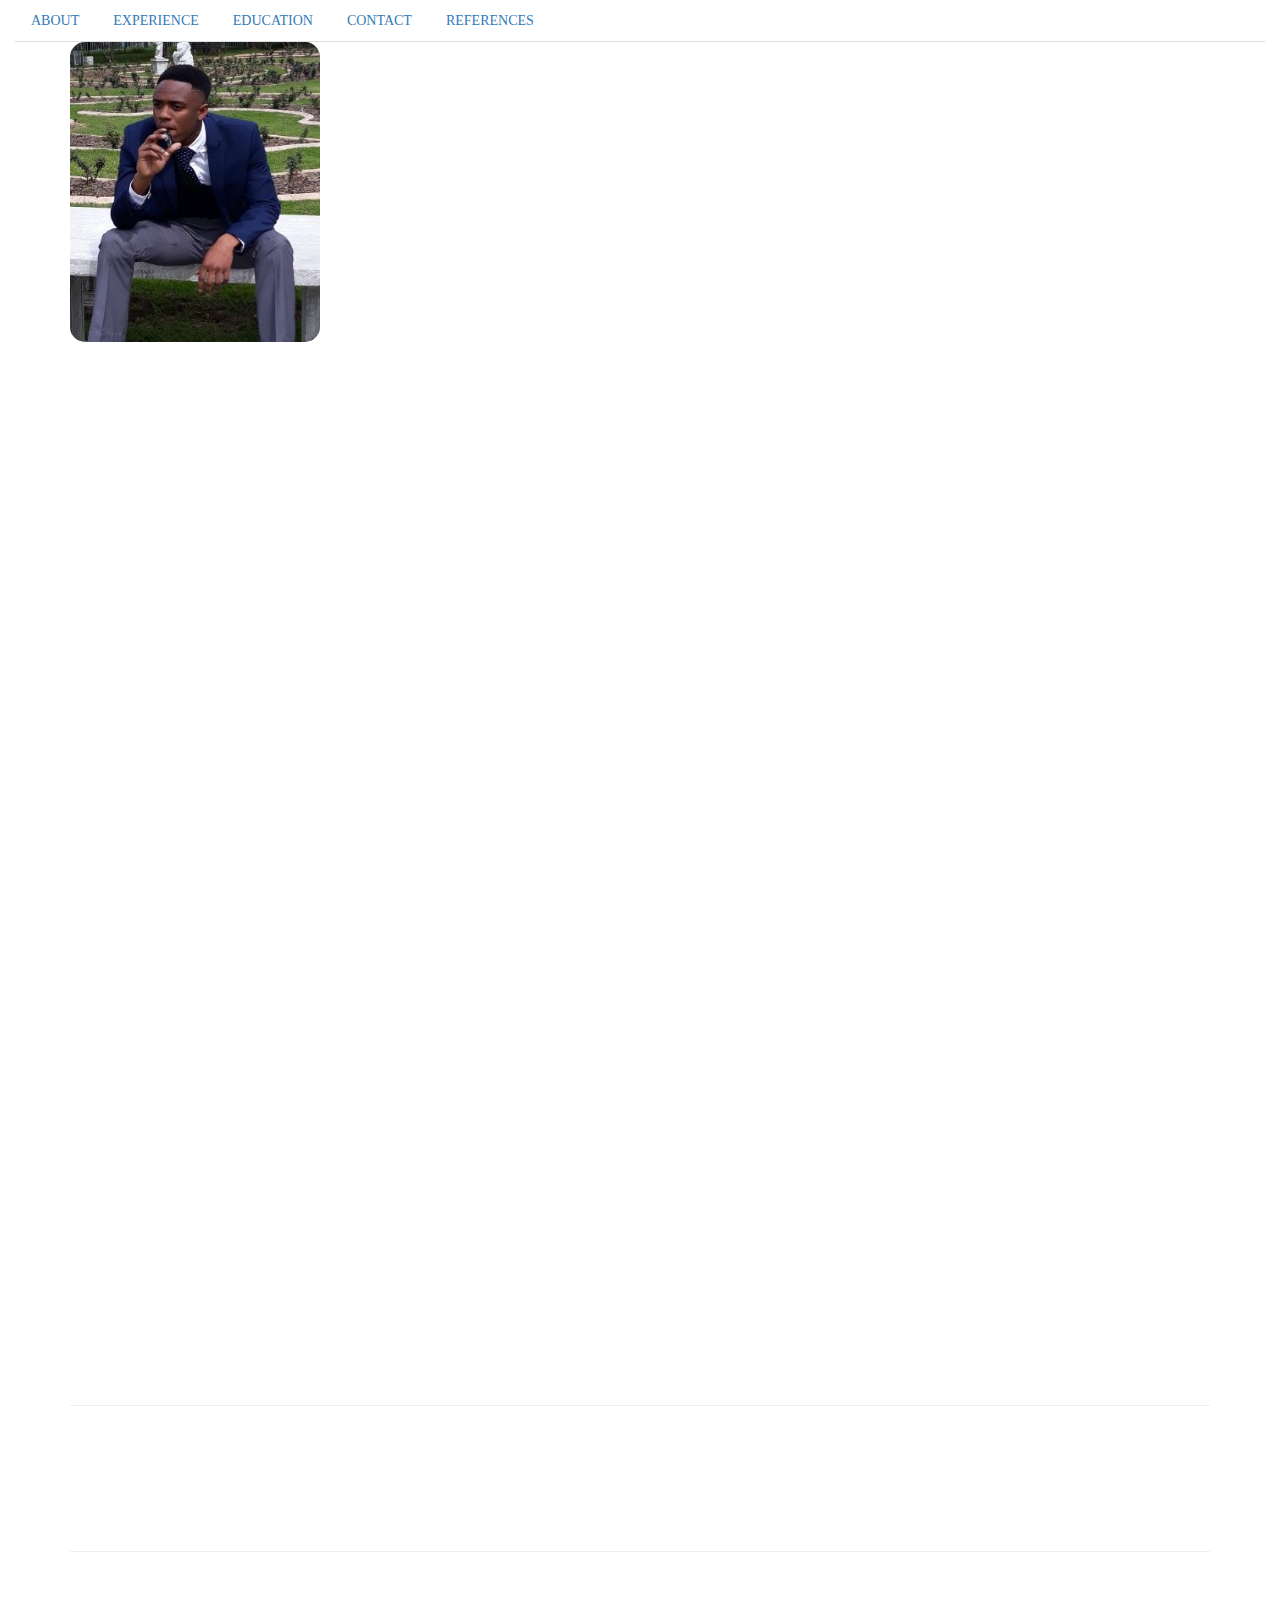
<file: KudaCV.html>
<!DOCTYPE HTML>
<html lang="en">
<head>
	<title>KUDA MUKOMBACHOTO'S CV</title>
	<meta http-equiv="X-UA-Compatible" content="IE=edge">
    <meta name="viewport" content="width=device-width, initial-scale=1">
	<meta charset="UTF-8">
	<!-- Latest compiled and minified CSS -->
	<link rel="stylesheet" href="https://cdnjs.cloudflare.com/ajax/libs/font-awesome/4.7.0/css/font-awesome.min.css">

	<link rel="stylesheet" href="https://maxcdn.bootstrapcdn.com/bootstrap/3.3.7/css/bootstrap.min.css" integrity="sha384-BVYiiSIFeK1dGmJRAkycuHAHRg32OmUcww7on3RYdg4Va+PmSTsz/K68vbdEjh4u" crossorigin="anonymous">


	<!-- Stylesheets -->

	<link href="style.css" rel="stylesheet">

</head>
<body>

	
	<nav>
		<!-- Collect the nav links, forms, and other content for toggling -->
		<div class="collapse navbar-collapse" id="bs-example-navbar-collapse-1">
			<ul class="nav nav-tabs" class="col-sm-12 col-md-6 col-lg-3">
				<li><a href="#about">ABOUT</a></li>
				<li><a href="#experience">EXPERIENCE</a></li>
				<li><a href="#education">EDUCATION</a></li>
				<li><a href="#footer">CONTACT</a></li>
				<li><a href="#references">REFERENCES</a></li>
			</ul>
		</div><!-- /.navbar-collapse -->
		<!-- /.container-fluid -->
	</nav>


	<header>	
		<section class="intro-section">
			<div class="container"> 
				<div class="intro">
					<div class="row">
						<div class="col-sm-8 col-md-4 col-lg-3">
							<div class="profile-img margin-b-50"><img src="IMG-20180916-WA0037 (2).jpg" alt="" height="250px"></div>
						</div><!-- col-sm-8 -->
						<div class="col-sm-10 col-md-5 col-lg-6">
							<h2><b id="headIntro">Kudakwashe Mukombachoto</b></h2>
							<h4>Junior Web Developer</h4> <br>
							<br>		
							<ul>
								<li><a href="https://github.com/Kudakwashe24"><i class="fa fa-github" aria-hidden="true">Github</i>
								</a></li>
								<li><a href="https://www.linkedin.com/in/kudakwashe-mukombachoto-812381113/"><i class="fa fa-linkedin" aria-hidden="true">Linkedin</i></a></li>
							</ul>
						</div><!-- col-sm-8 -->
					</div><!-- row -->
				</div><!-- intro -->
			</div><!-- container -->
		</section><!-- intro-section -->
	</header>


	<section id="about" class="about-section section">
		<div class="container">
			<div class="row">
				<div class="col-sm-12 center-text">
					<div class="heading ">
						<h3><b><u>About me</u></b></h3>
					</div>
				</div><!-- col-sm-3 -->
					<div class="col-sm-12 col-md-6">
						<p class="margin-b-30">I am a dedicated and committed young man, always positive about life, life's challenges do not discourage me. I am always showing great perseverance.
						</p>
					</div><!-- col-sm-6 -->
						<div class="col-sm-12 col-md-6">
							<p class="margin-b-50"> I always try my best and enjoys self-learning. I am eager to learn new things and enjoy the company of those who build me up and motivate me to reach my potential.
							</p>
						</div>
			</div>
		</div>
	</section>

	<section id="experience" class="experience-section section center-text">
		<div class="container">
			<div class="row">
				<div class="col-sm-12">
					<div class="heading">
						<h3><b><u>Work Experience</u></b></h3>
					</div>
				</div><!-- col-sm-3 -->

					<div class="col-sm-12">
						<div class="experience margin-b-10">
							<h5><b><u>Efekto</u></b></h5>
							<h5 class="font-yellow"><b>Part-time Sale's person</b></h5>
							<h6 class="font-lite-black margin-t-10">10 December 2016 - 15 August 2018</h6>
							<p class="margin-tb-30">Advertising the efekto products and managing sales, developing a superior attention to detail by double checking stock, delivery dates and payments.
                        	Learning goal setting by trying to reach a certain amount of sales within a time frame. Analysing sales and customer feedback improved reporting skills. Further communication 
                        	skills were acquired through negotiating with customers.
                        	</p>
								<ul>
									<li>Attention to Detail</li>
									<li>Organisational Skills</li>
									<li>Time Management Skills</li>
								</ul>
						</div><!-- experience -->

		<div class="col-sm-12">
			<div class="experience margin-b-50">
				<h5><b><u>Flexi Foods</u></b></h5>
				<h5 class="font-yellow"><b>Delivery</b></h5>
				<h6 class="font-lite-black margin-t-10">9 December 2015 - 19 January 2016</h6>
				<p class="margin-tb-30">Delivering Flexi food's products to all costomers. Making sure that all the customers are satisfied with our services by making our deliveries on time, being friendly to the customers and always expressing gratitude. Being able to set goals and work accordingly is a skill I learnt in the process.
				</p>

					<ul class="list margin-b-30">
						<li><span>Goal setting</span></li>
						<li><span>Puctuality</span></li>
					</ul>
			</div><!-- experience -->

	</section><!-- experience-section -->

	<section id="education" class="education-section section">
		<div class="container">
			<div class="row">
				<div class="col-sm-12 center-text">
					<div class="heading">
						<h3><b><u>Education</u></b></h3>
						<h5 class="font-lite-black"><b>ACADEMIC CAREER</b></h5>
					</div>
				</div><!-- col-sm-3 -->

			<div class="col-sm-12">

			<div class="education-wrapper margin-b-50">
				<div class="education right">
					<h5><b><u>TERTIARY EDUCATION</u></b></h5>
						<h5 class="font-yellow">FRONT END WEB DEVELOPMENT</h5>
						<h6 class="font-lite-black margin-t-10">GRADUATING IN FEBRUARY 2019(6 MONTHS) AT LIFE CHOICES</h6>
						<p class="margin-t-30">HTML and Bootstrap Framework, CSS (SASS and SCSS), JavaScript (Node.js, Express.js, Mongoose, jQuery, React.js), Mongodb, MySQL
						</p>
				</div><!-- education -->

			<div class="education left">
				<h5><b><u>SECONDARY EDUCATION</u></b></h5>
				<h5 class="font-yellow">Monument Park High School</h5>
				<h6 class="font-lite-black margin-t-30">2012 - 2016</h6>
				<p class="margin-t-30">English, Afrikaans, Life Orientation, Mathematics, Physial Science, Life Sciences, and Consumer Studies
				</p>
			</div><!-- education -->
				</div><!-- education-wrapper -->
				</div><!-- col-sm-9 -->
				</div><!-- row -->
				</div><!-- container -->
	</section><!-- education-section -->


	<section id="references" class="reference-section section">
		<div class="container">
			<div class="row">
				<div class="col-sm-12 center-text">
					<div class="heading">
						<h3><b><u>References</u></b></h3>
						<h5 class="font-lite-black"><b>Contact Details</b></h5>
					</div>
				</div><!-- col-sm-3 -->
			<div class="col-sm-12">

				<ul>
					<li>Efekto: 021 987 2740</li>
					<li>Flexi Foods: 021 931 1100</li>
				</ul>

		<hr>
		<section class="quoto-section center-text">
			<div class="container">
				<div class="row">
					<div class="col-sm-12">
						<i class="icon ion-quote"></i>
						<h3><b>"Success</b></span> is the result of</h3>
						<h3><b>perfection, hard work, learning from failure,</span>
						loyalty, and persistence."</b></h3>
					</div><!-- col-sm-12 -->
				</div><!-- row -->
			</div><!-- container -->
		</section><!-- quoto-section -->
		<hr>

		<footer>
			<h3><b>Contact Details</b></h3>
				<div id="footer" class="footer-wrapper">
					<div class="row">
						<div class="col-sm-6 col-md-6 col-lg-6">
							<div class="info">
								<i class="icon ion-ios-telephone-outline"></i>
									<div class="right-area">
									<h5>061 293 5591</h5>
									</div><!-- right-area -->
							</div><!-- info -->
						</div><!-- col-sm-4 -->
				
				<div class="col-sm-6 col-md-6 col-lg-6	">
					<div class="info">
						<i class="icon ion-ios-chatboxes-outline"></i>
						<div class="right-area">
							<h5>kudakwashe755@gmail.com</h5>
						</div><!-- right-area -->
					</div><!-- info -->
				</div><!-- col-sm-4 -->
					</div><!-- row -->
					</div><!-- footer-wrapper -->

		</footer>

</body>
</html>
</file>
<file: style.css>
/* Everything in my header */
header {
    background-image: url("https://ak5.picdn.net/shutterstock/videos/26213585/thumb/1.jpg");
    background-attachment: fixed;
}

/* font size for my header list */
header li{

    font-size: 30px;
    
} 

/* Font color on my icons */
header i{
    color: white;
}

/* Font color when the mouse moves on the icons */
header i:hover {
    background-color:pink;
    color: black;
}

/* Roller */
html    {
    scroll-behavior: smooth;
}

/* Everything in my body */
body    {
    background-image: url("http://backgroundcheckall.com/wp-content/uploads/2017/12/software-company-background-images-4.jpg");
    font-size: 25px;
    background-attachment: fixed;
    font-size: 25px;
    color: white;
    font-family: 'Permanent Marker', cursive;
}

/* My image in the header */
img {
    width: 250px;
    height: 300px;
    border-radius: 15px;
}

/* Everything in my footer */
footer  {
    background-image: url("https://ak5.picdn.net/shutterstock/videos/26213585/thumb/1.jpg");
    background-attachment: fixed;
}

/* All paragraphs */
p   {
    text-align: left;
    font-size: 14px;
}

/* all headings styles start here */
h2  {
    font-size: 25px;
    text-align: center;
    text-decoration: underline;

}

h3  {
    font-size: 25px;
    font-stretch: narrower;
    text-align: center;
    font-family: cursive;
}

h4  {
    text-align: center;
    font-size: 25px;

}
h5  {
    font-size: 20px;
    text-align: left;
}
/* All headings styles end here */

/* All my unordered lists */
ul  {
    font-size: 14px;
}
</file>
